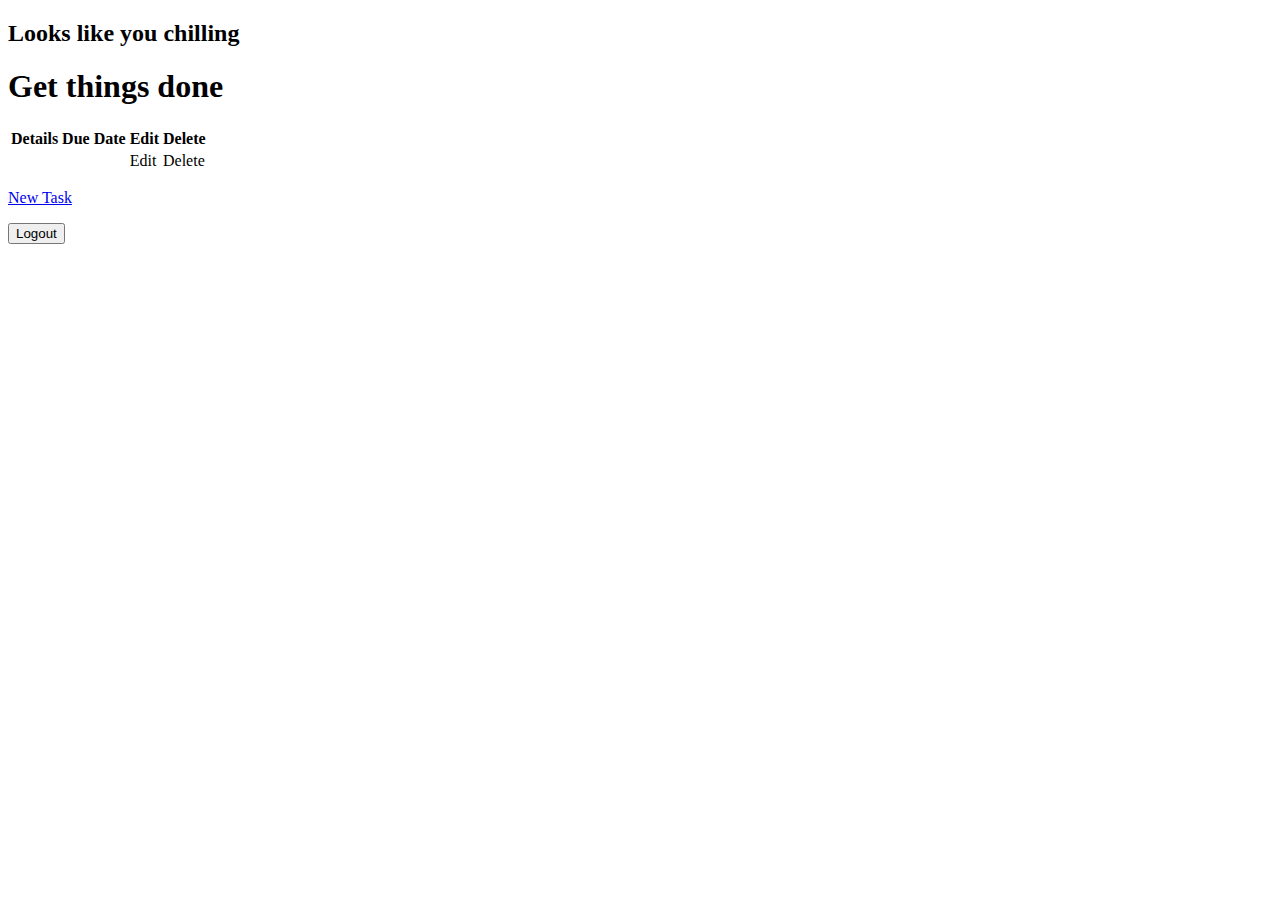
<file: src/main/resources/templates/index.html>
<!DOCTYPE html>
<html lang="en">
  <head>
    <meta charset="UTF-8" />
    <title>Tasks</title>
    <link rel="stylesheet" type="text/css" th:href="@{/style/style.css}" />
  </head>
  <body>
    <div class="box">
      <div th:switch="${tasks}">
        <h2 th:case="null">Looks like you chilling</h2>
          <div th:case="*">
            <h1>Get things done</h1>
            <table>
              <thead>
                <tr>
                  <th>Details</th>
                  <th>Due Date</th>
                  <th>Edit</th>
                  <th>Delete</th>
                </tr>
              </thead>
              <tbody>
                <tr th:each="task : ${tasks}">
                  <td th:text="${task.details}"></td>
                  <td th:text="${task.dueDate}"></td>
                  <td><a class="edit" th:href="@{/edit/{id}(id=${task.id})}">Edit</a></td>
                  <td><a class="dele" th:href="@{/delete/{id}(id=${task.id})}">Delete</a></td>
                </tr>
              </tbody>
            </table>
          </div>
        <p><a class="btn" href="/newTask">New Task</a></p>
        <form class="btn" method="get" action="#" th:action="@{/logout}">
          <input type="submit" value="Logout" />
        </form>
      </div>
    </div>
  </body>
</html>
</file>
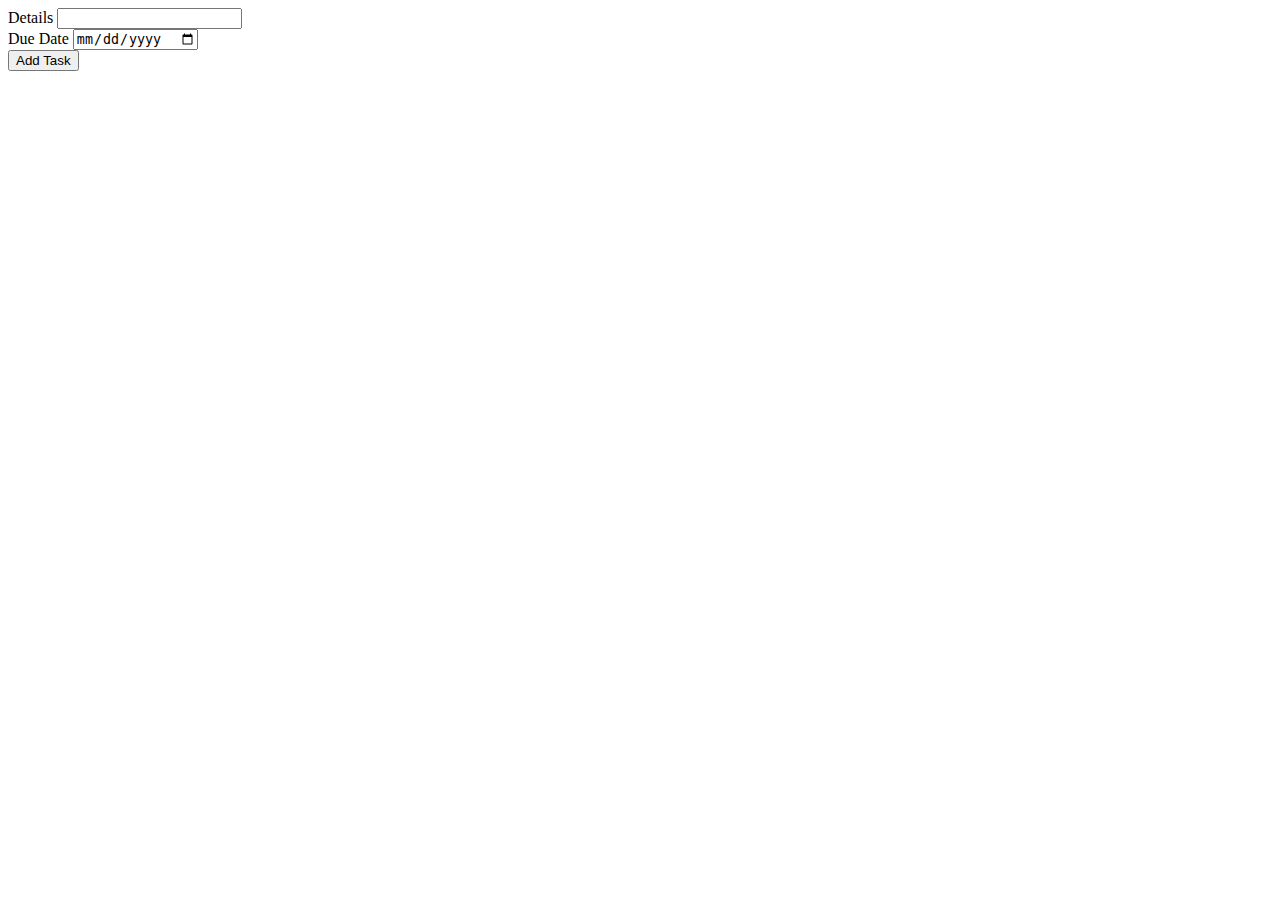
<file: src/main/resources/templates/add-task.html>
<!DOCTYPE html>
<html lang="en">
    <head>
        <meta charset="UTF-8" />
        <title>New Task</title>
        <link rel="stylesheet" type="text/css" th:href="@{/style/style.css}" />
    </head>
    <body>
        <div class="box">
            <form action="#" th:action="@{/addtask}" th:object="${task}" method="post">
                <div>
                    <div class="info-box">
                        <label class="-dueDate" for="details">Details</label>
                        <input class="input-details" type="text" th:field="*{details}" id="details" />
                        <span th:if="${#fields.hasErrors('details')}" th:errors="*{details}"></span>
                    </div>

                    <div class="info-box">
                        <label class="-dueDate" for="dueDate">Due Date</label>
                        <input class="input-details" type="date" th:field="*{dueDate}" id="dueDate" required="required" />
                        <span th:if="${#fields.hasErrors('dueDate')}" th:errors="*{dueDate}"></span>
                    </div>

                    <input class="btn-grad" type="submit" value="Add Task" />
                </div>
            </form>
        </div>
    </body>
</html>
</file>
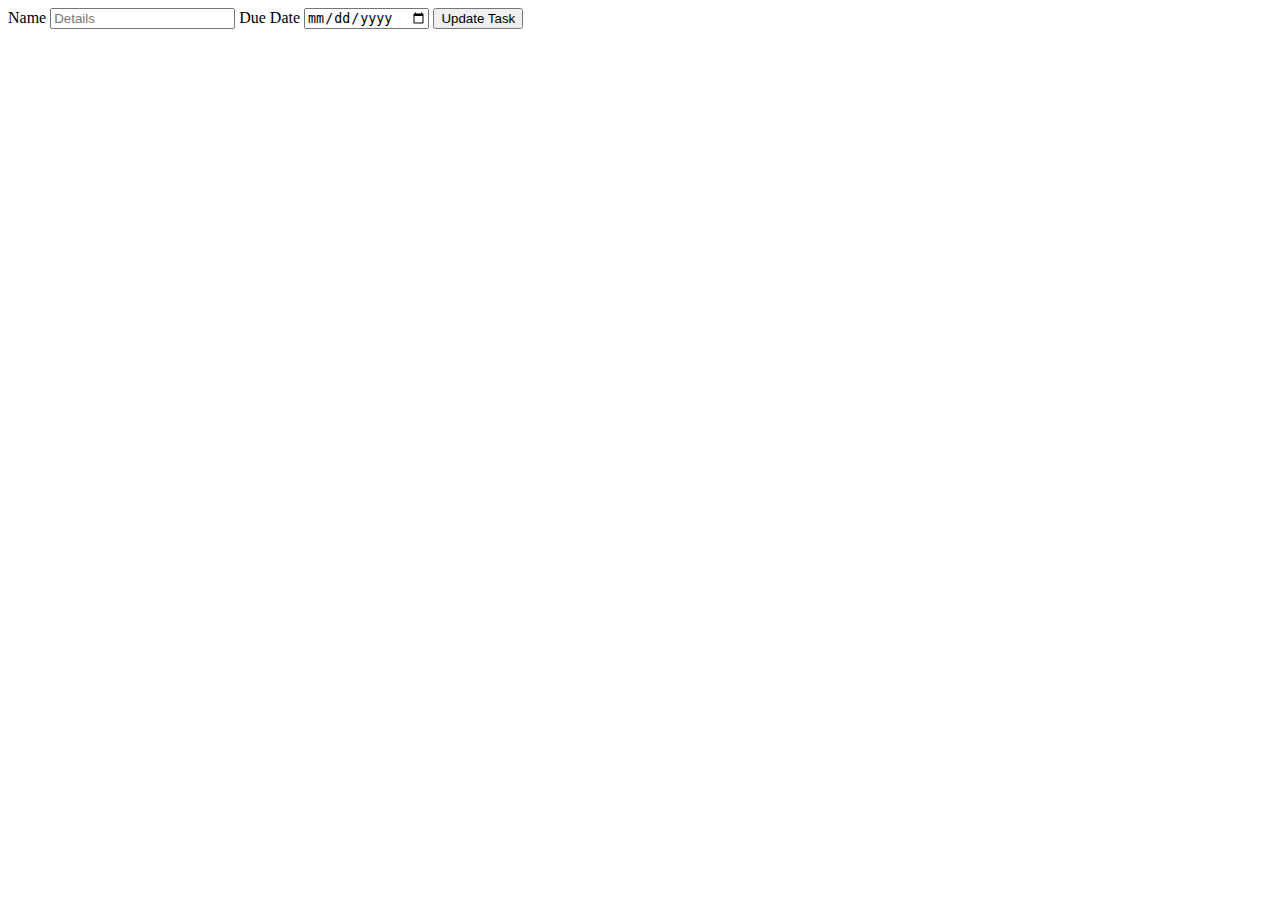
<file: src/main/resources/templates/update-task.html>
<!DOCTYPE html>
<html lang="en">
<head>
    <meta charset="UTF-8">
    <title>Title</title>
        <link rel="stylesheet" type="text/css" th:href="@{/style/style.css}"/>

</head>
<body>


<form class ="card-form" action="#"
      th:action="@{/update/{id}(id=${task.id})}"
      th:object="${task}"
      method="post">
  <label for="details">Name</label>
  <input type="text" th:field="*{details}" id="details" placeholder="Details">
  <span th:if="${#fields.hasErrors('details')}" th:errors="*{details}"></span>
  <label for="dueDate">Due Date</label>
  <input type="date" th:field="*{dueDate}" id="dueDate" placeholder="Due Date">
  <span th:if="${#fields.hasErrors('dueDate')}" th:errors="*{dueDate}"></span>
  <input type="submit" value="Update Task">
</span>

</form>

</body>
</html>
</file>
